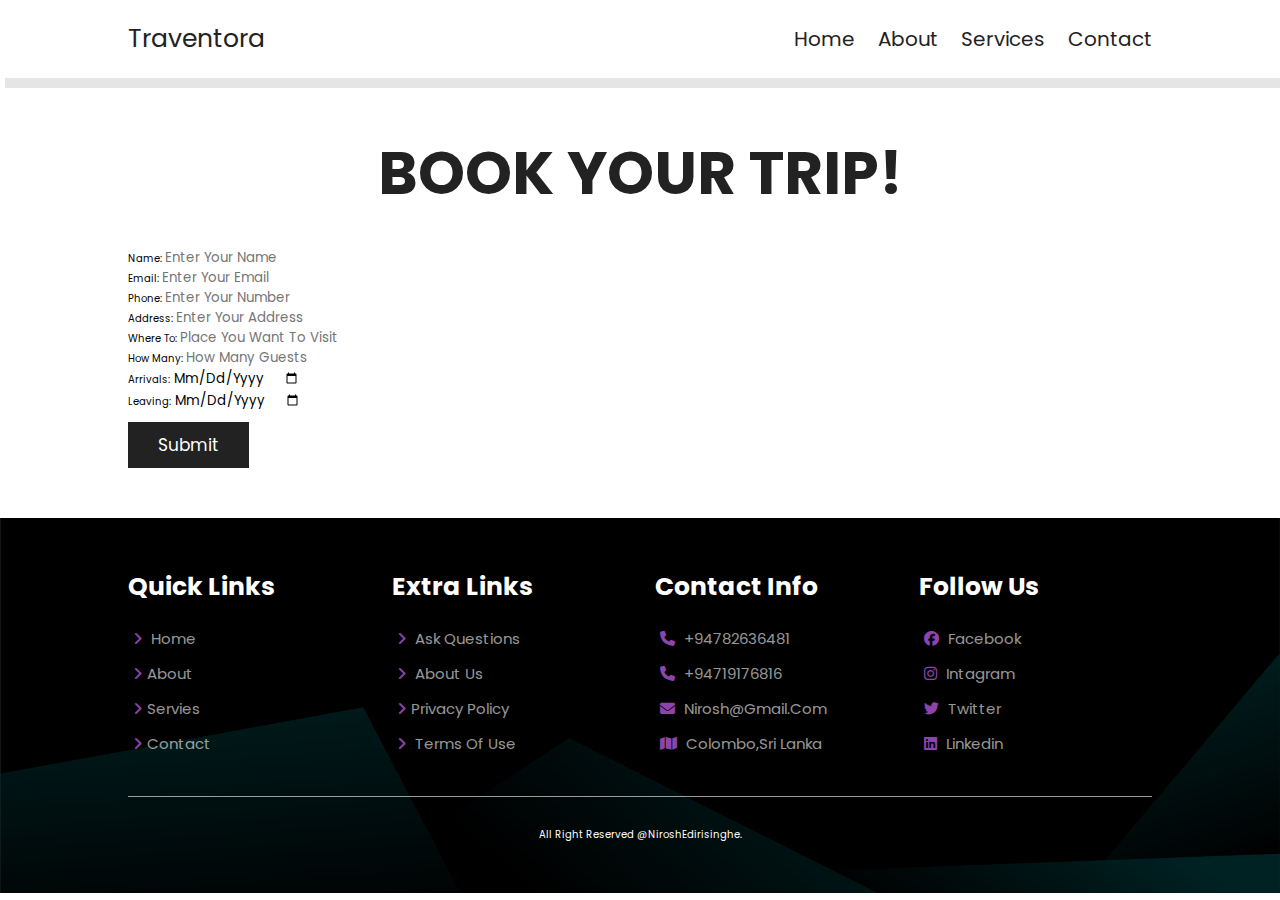
<file: book.html>
<!DOCTYPE html>
<html lang="en">
<head>
   <meta charset="UTF-8">
   <meta name="viewport" content="width=device-width, initial-scale=1.0">
   <title>Traventora</title>
   
  
   
   <link rel="stylesheet" href="https://cdn.jsdelivr.net/npm/swiper@11/swiper-bundle.min.css"/>
   <link rel="stylesheet" href="https://cdnjs.cloudflare.com/ajax/libs/font-awesome/6.7.2/css/all.min.css">
   <link rel="stylesheet" href="css/style.css">
    
</head>
<body>
   <section class="header">

      <a href="index.html" class="logo">Traventora</a>

      <nav class="navbar">
         <a href="index.html">Home</a>
         <a href="about.html">about</a>
         <a href="services.html">services</a>
         <a href="contact.html">contact</a>
      </nav>

      <div id="menu-btn" class="fas fa-bars"></div>

   </section>

   <section id="booking">

      <h1 class="heading-title">book your trip!</h1>
     
      <form action="#" method="" class="book-form">

      <div class="flex">
            <div class="input-box">
               <span>name:</span>
               <input type="text" placeholder="enter your name" name="name">
            </div>

            <div class="input-box">
               <span>email:</span>
               <input type="email" placeholder="enter your email" name="email">
            </div>

            <div class="input-box">
               <span>phone:</span>
               <input type="number" placeholder="enter your number" name="phone">
            </div>

            <div class="input-box">
               <span>address:</span>
               <input type="text" placeholder="enter your address" name="address">
            </div>

            <div class="input-box">
               <span>where to:</span>
               <input type="text" placeholder="place you want to visit" name="location">
            </div>

            <div class="input-box">
               <span>how many:</span>
               <input type="number" placeholder="how many guests" name="guests">
            </div>

            <div class="input-box">
               <span>arrivals:</span>
               <input type="date" name="arrivals">
            </div>

            <div class="input-box">
               <span>leaving:</span>
               <input type="date" name="leaving">
            </div>
         </div>
         <input type="submit" value="submit" class="btn" name="send">
      </form>

         
   </section>

   <section class="footer">
      <div class="box-container">
         <div class="box">
            <h3>quick links</h3>
            <a href="index.html"><i class="fas fa-angle-right"></i> Home</a>
            <a href="about.html"><i class="fas fa-angle-right"></i>about</a>
            <a href="services.html"><i class="fas fa-angle-right"></i>servies</a>
            <a href="contact.html"><i class="fas fa-angle-right"></i>contact</a>
         </div>

         <div class="box">
            <h3>extra links</h3>
            <a href="#"><i class="fas fa-angle-right"></i> ask questions</a>
            <a href="#"><i class="fas fa-angle-right"></i> about us</a>
            <a href="#"><i class="fas fa-angle-right"></i>privacy  policy</a>
            <a href="#"><i class="fas fa-angle-right"></i> terms of use</a>
            
         </div>

         <div class="box">
            <h3>contact info</h3>
            <a href="#"><i class="fas fa-phone"></i> +94782636481</a>
            <a href="#"><i class="fas fa-phone"></i> +94719176816</a>
            <a href="#"><i class="fas fa-envelope"></i> nirosh@gmail.com</a>
            <a href="#"><i class="fas fa-map"></i> colombo,Sri Lanka</a>
            
            
         </div>

         <div class="box">
            <h3>follow us</h3>
            <a href="https://www.facebook.com/share/1594o6iPH1/"><i class="fab fa-facebook"></i> facebook</a>
            <a href="https://www.instagram.com/niroshedirisighe/"><i class="fab fa-instagram"></i> intagram</a>
            <a href="#"><i class="fab fa-twitter"></i> twitter</a>
            <a href="https://www.linkedin.com/in/nirosh-edirisinghe"><i class="fab fa-linkedin"></i> linkedin</a> 
         </div>
      </div>

      <div class="credit">all right reserved @niroshEdirisinghe.</div>

   </section>

   <script src="https://cdn.jsdelivr.net/npm/swiper@11/swiper-bundle.min.js"></script>

   <script src="script.js  "></script>

   
</body>
</html>
</file>
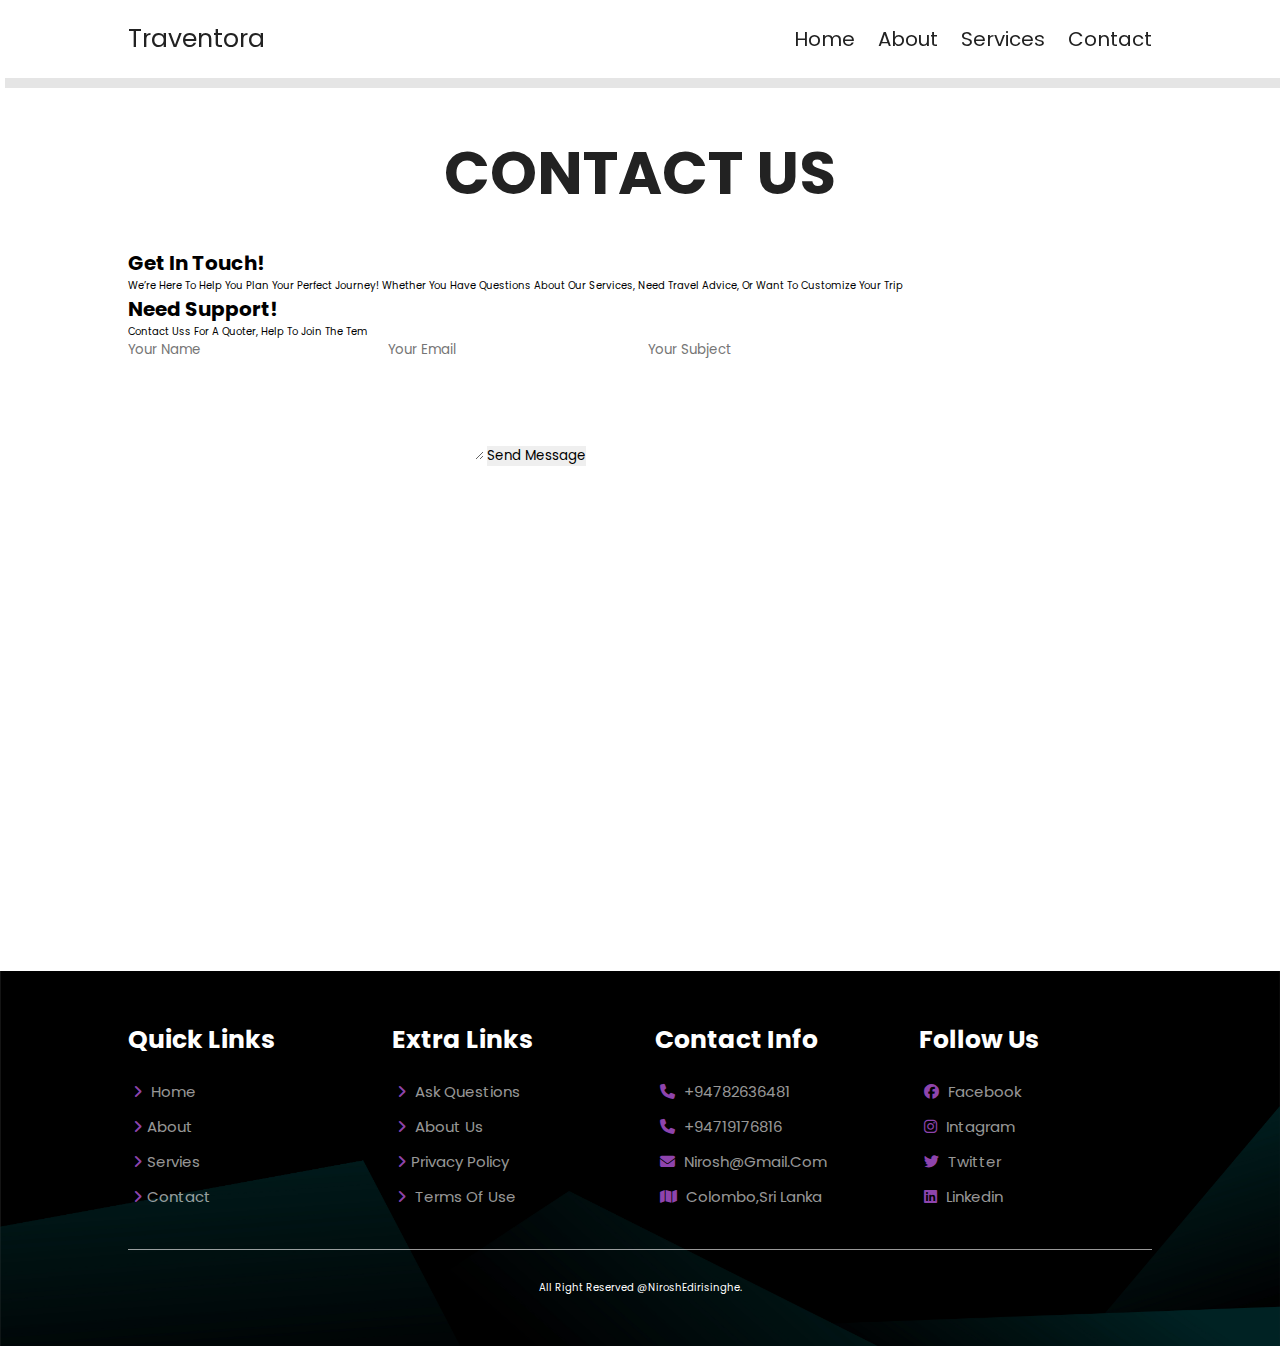
<file: contact.html>
<!DOCTYPE html>
<html lang="en">
<head>
   <meta charset="UTF-8">
   <meta name="viewport" content="width=device-width, initial-scale=1.0">
   <title>Traventora</title>

   <link rel="stylesheet" href="https://cdn.jsdelivr net/npm/swiper@11/swiper-bundle.min.css"/>
   <link rel="stylesheet" href="https://cdnjs.cloudflare.com/ajax/libs/font-awesome/6.7.2/css/all.min.css">
   <link rel="stylesheet" href="css/style.css">
 
</head>
<body>
   <section class="header">

      <a href="index.html" class="logo">Traventora</a>

      <nav class="navbar">
         <a href="index.html">Home</a>
         <a href="about.html">about</a>
         <a href="services.html">services</a>
         <a href="contact.html">contact</a>
      </nav>

      <div id="menu-btn" class="fas fa-bars"></div>

   </section>

   <section id="contact">
      <h1 class="heading-title contact-1">contact us</h1>
      <h1 class="head">Get In Touch!</h1>
      <p class="sub-heading">We’re here to help you plan your perfect journey! Whether you have questions about our services, need travel advice, or want to customize your trip</p>

      <div class="contact-form">
         <form action="#">
            <h1 class="head head-1">Need Support!</h1>
            <p class="sub-heading para2">
               Contact uss for a quoter, help to join the tem
            </p>

            <input type="text" class="input" placeholder="Your name">
            <input type="text" class="input" placeholder="Your email">
            <input type="text" class="input" placeholder="Your subject">
            <textarea class="input" cols="30" rows="5"></textarea>
            <input type="submit" class="input submit" value="send Message">
         </form>

         <div class="map-container">
            <div class="mapBg"></div>
            <div class="map">
            <iframe src="https://www.google.com/maps/embed?pb=!1m17!1m12!1m3!1d3961.081740063591!2d80.00014727373237!3d6.880810918910618!2m3!1f0!2f0!3f0!3m2!1i1024!2i768!4f13.1!3m2!1m1!2zNsKwNTInNTAuOSJOIDgwwrAwMCcwOS44IkU!5e0!3m2!1sen!2slk!4v1746420901927!5m2!1sen!2slk" width="600" height="450" style="border:0;" allowfullscreen="" loading="lazy" referrerpolicy="no-referrer-when-downgrade"></iframe>
            </div>
         </div>
      </div>
   </section>

   <section class="footer">
      <div class="box-container">
         <div class="box">
            <h3>quick links</h3>
            <a href="index.html"><i class="fas fa-angle-right"></i> Home</a>
            <a href="about.html"><i class="fas fa-angle-right"></i>about</a>
            <a href="services.html"><i class="fas fa-angle-right"></i>servies</a>
            <a href="contact.html"><i class="fas fa-angle-right"></i>contact</a>
         </div>

         <div class="box">
            <h3>extra links</h3>
            <a href="#"><i class="fas fa-angle-right"></i> ask questions</a>
            <a href="#"><i class="fas fa-angle-right"></i> about us</a>
            <a href="#"><i class="fas fa-angle-right"></i>privacy  policy</a>
            <a href="#"><i class="fas fa-angle-right"></i> terms of use</a>
            
         </div>

         <div class="box">
            <h3>contact info</h3>
            <a href="#"><i class="fas fa-phone"></i> +94782636481</a>
            <a href="#"><i class="fas fa-phone"></i> +94719176816</a>
            <a href="#"><i class="fas fa-envelope"></i> nirosh@gmail.com</a>
            <a href="#"><i class="fas fa-map"></i> colombo,Sri Lanka</a>
            
            
         </div>

         <div class="box">
            <h3>follow us</h3>
            <a href="https://www.facebook.com/share/1594o6iPH1/"><i class="fab fa-facebook"></i> facebook</a>
            <a href="https://www.instagram.com/niroshedirisighe/"><i class="fab fa-instagram"></i> intagram</a>
            <a href="#"><i class="fab fa-twitter"></i> twitter</a>
            <a href="https://www.linkedin.com/in/nirosh-edirisinghe"><i class="fab fa-linkedin"></i> linkedin</a> 
         </div>
      </div>

      <div class="credit">all right reserved @niroshEdirisinghe.</div>

   </section>


<script src="https://cdn.jsdelivr.net/npm/swiper@11/swiper-bundle.min.js"></script>

<script src="script.js  "></script>

   
</body>
</html>
</file>
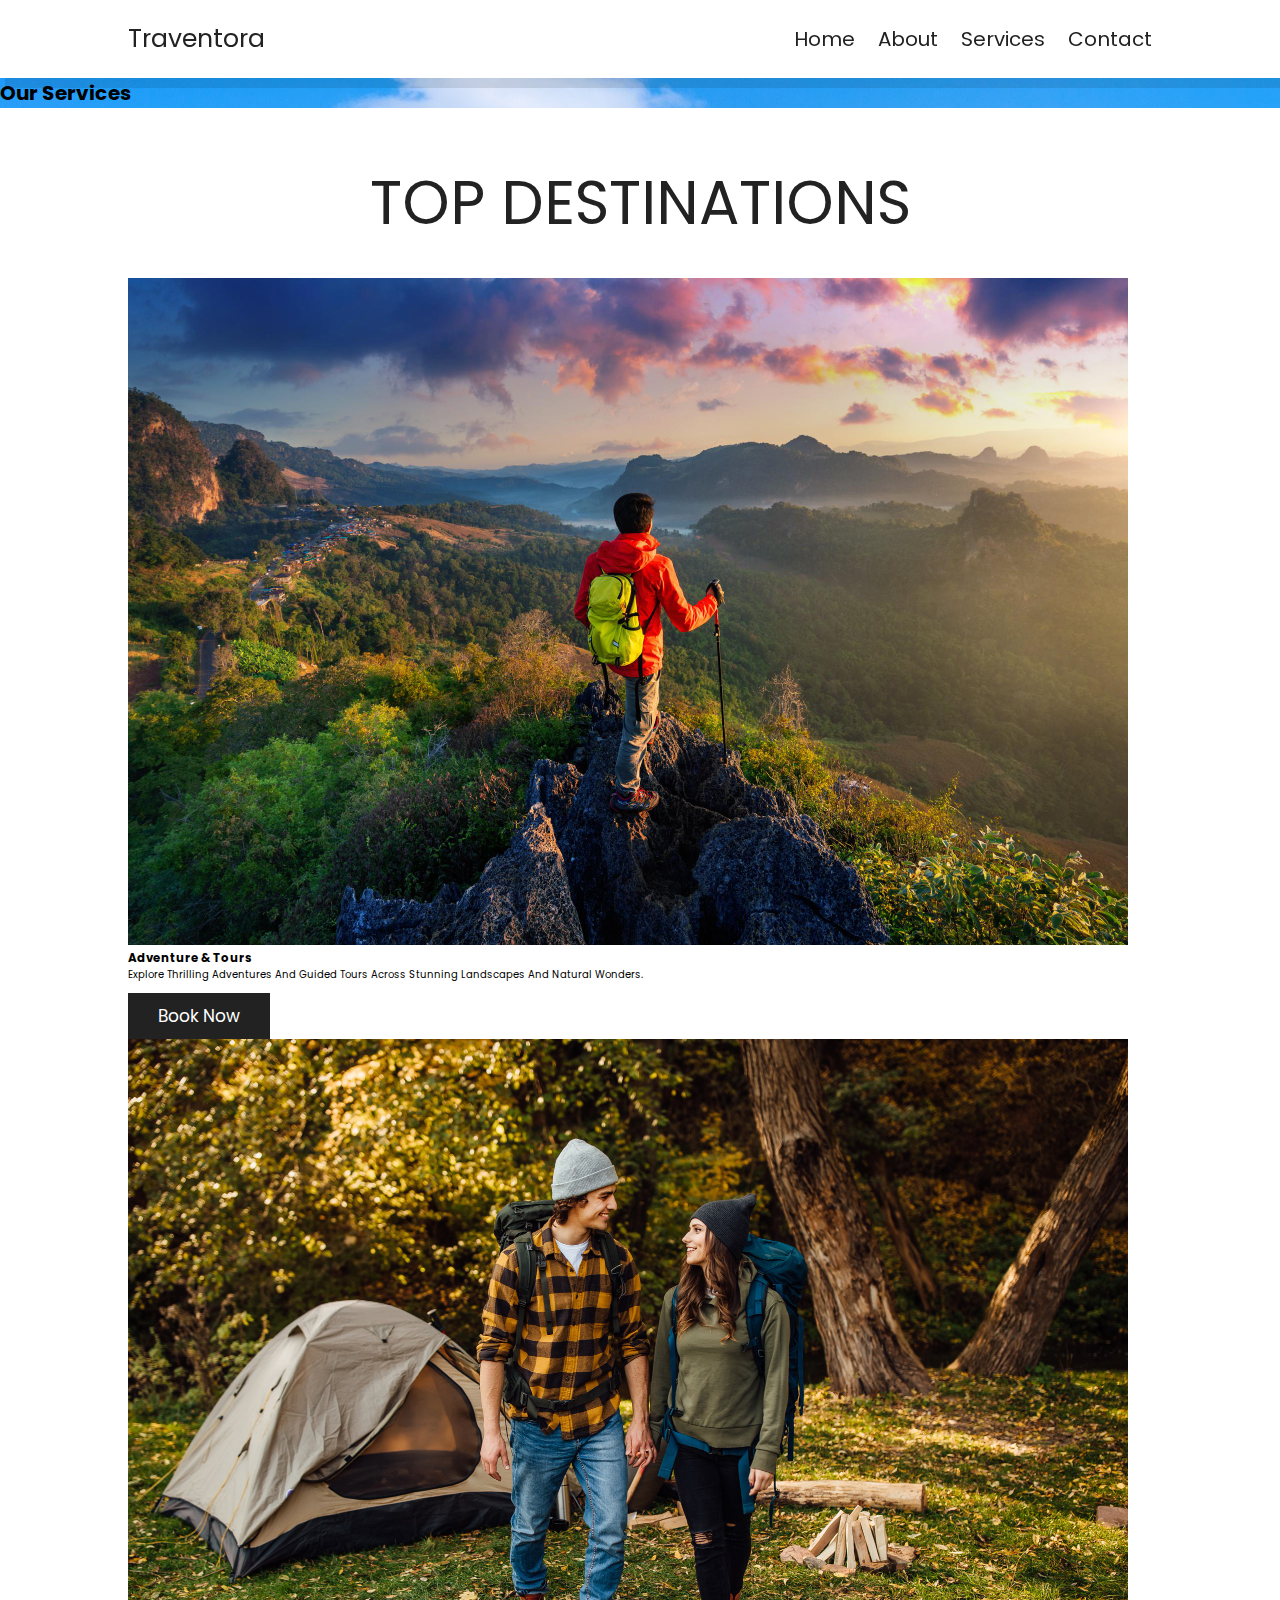
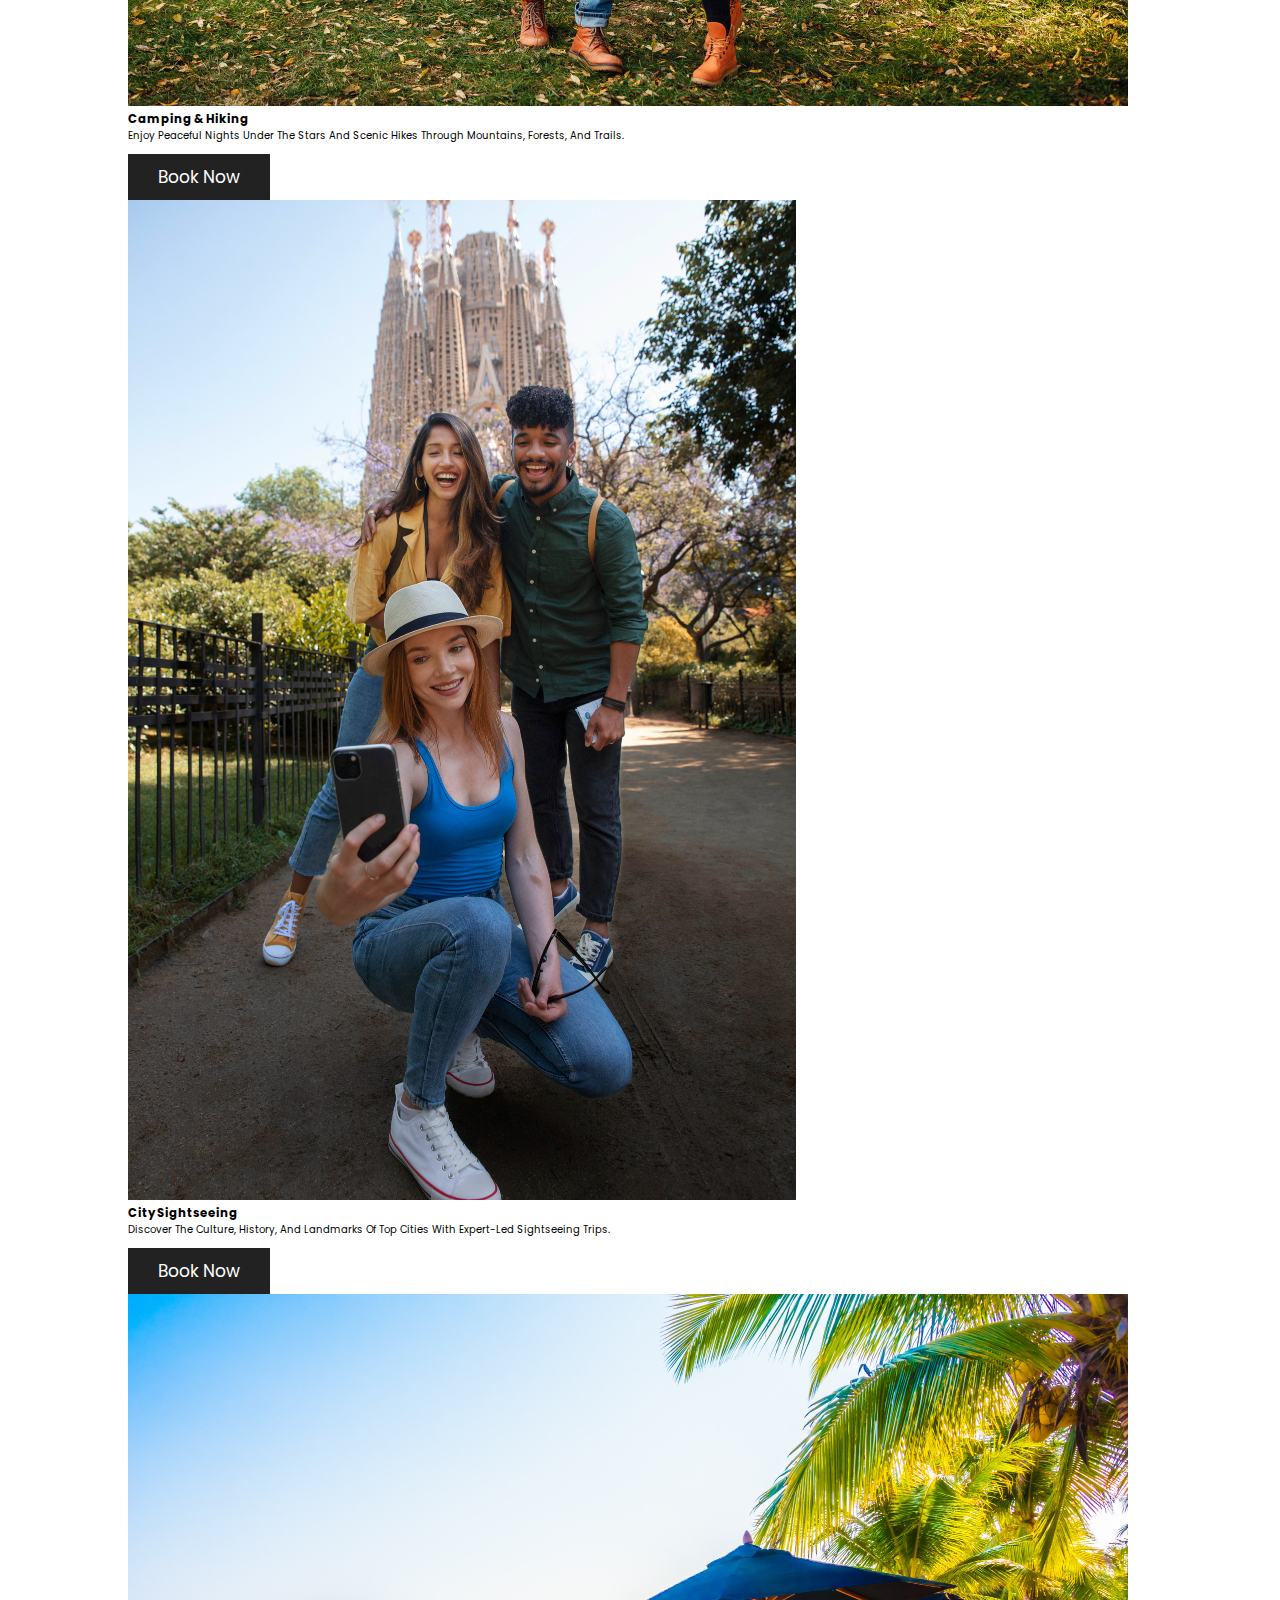
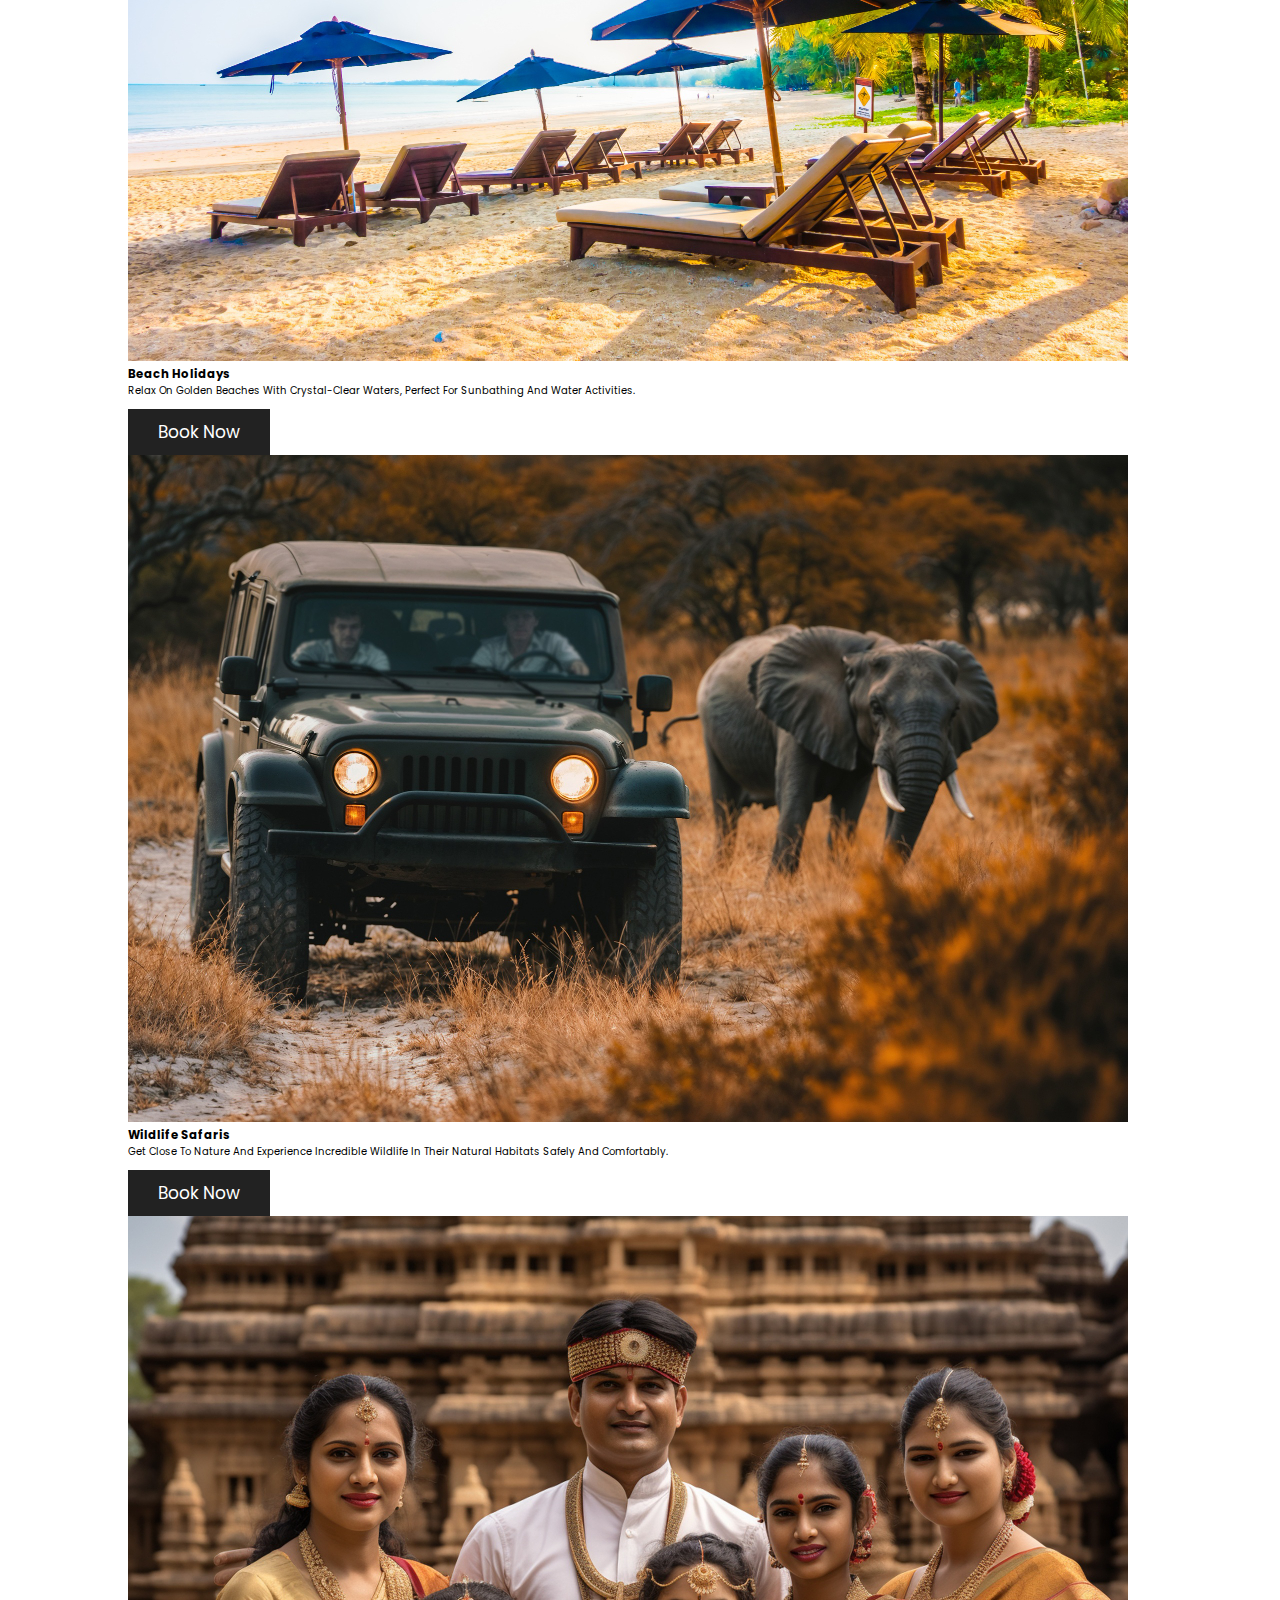
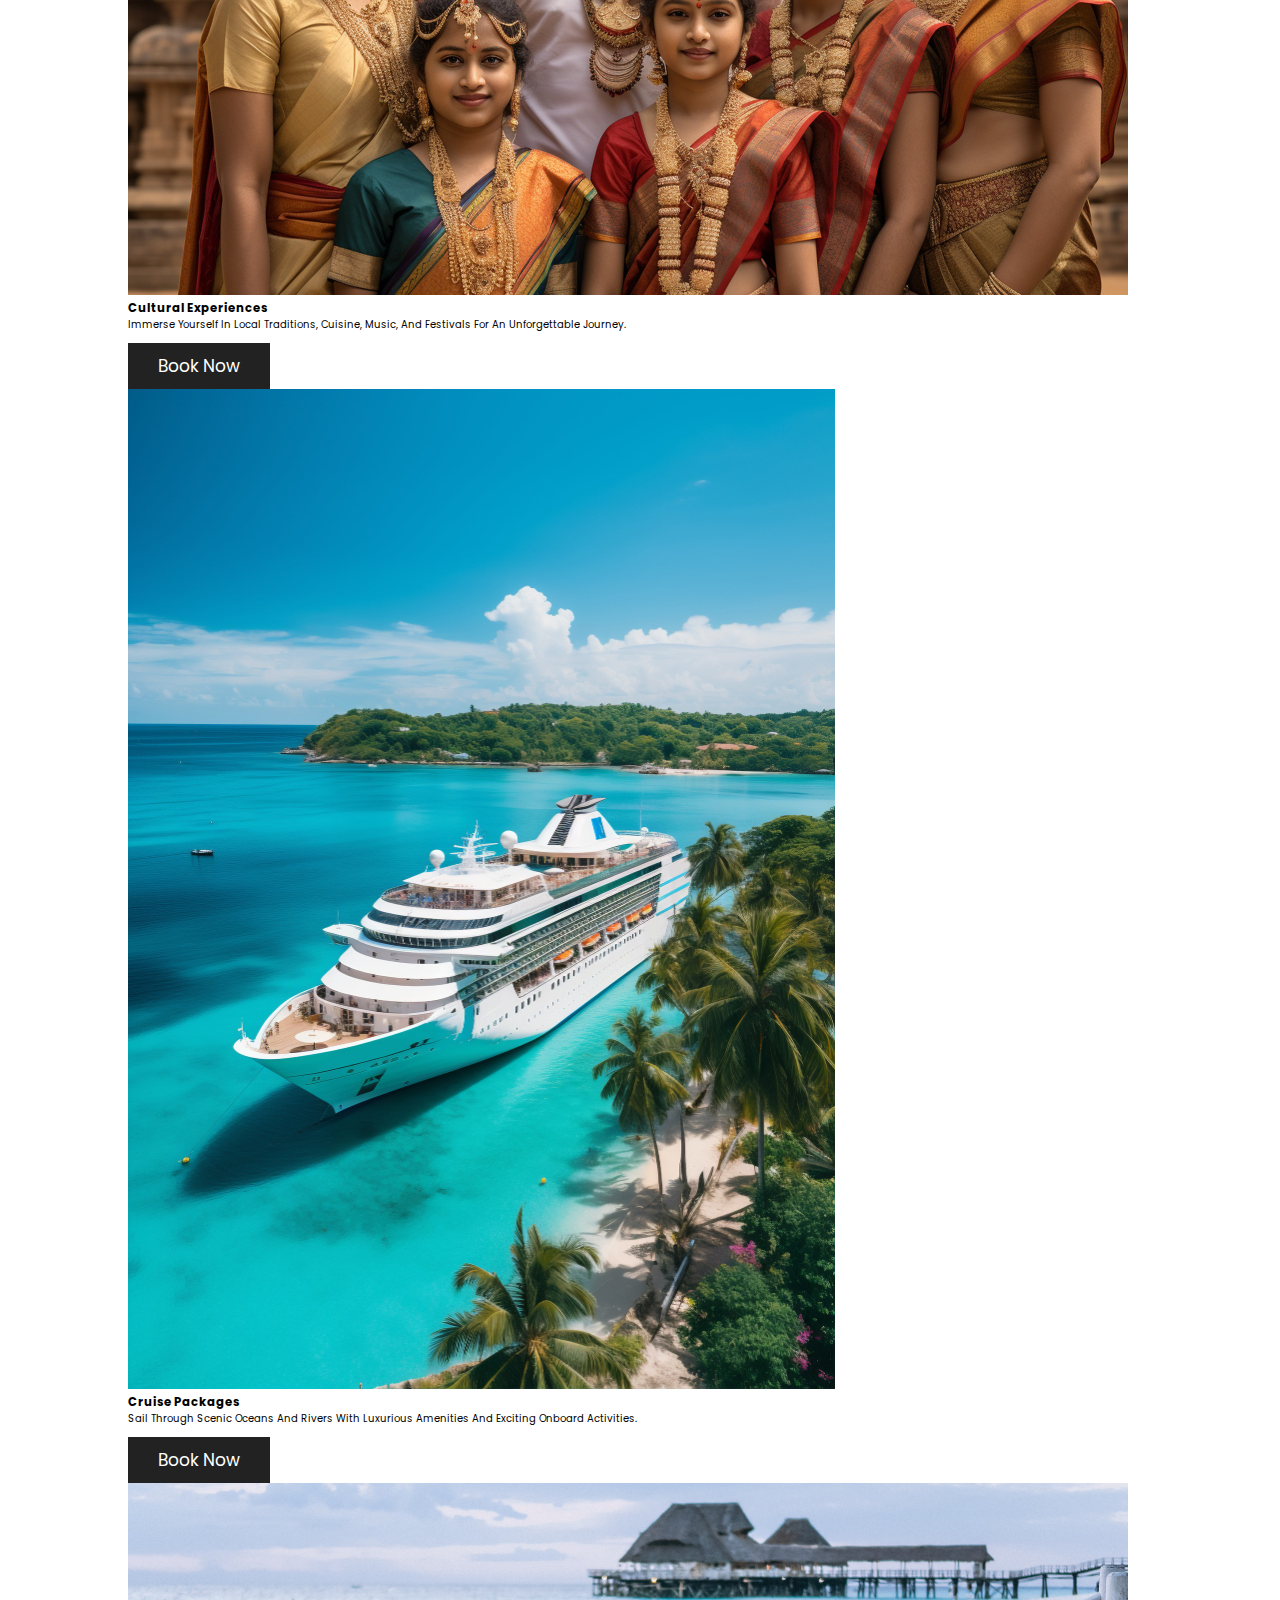
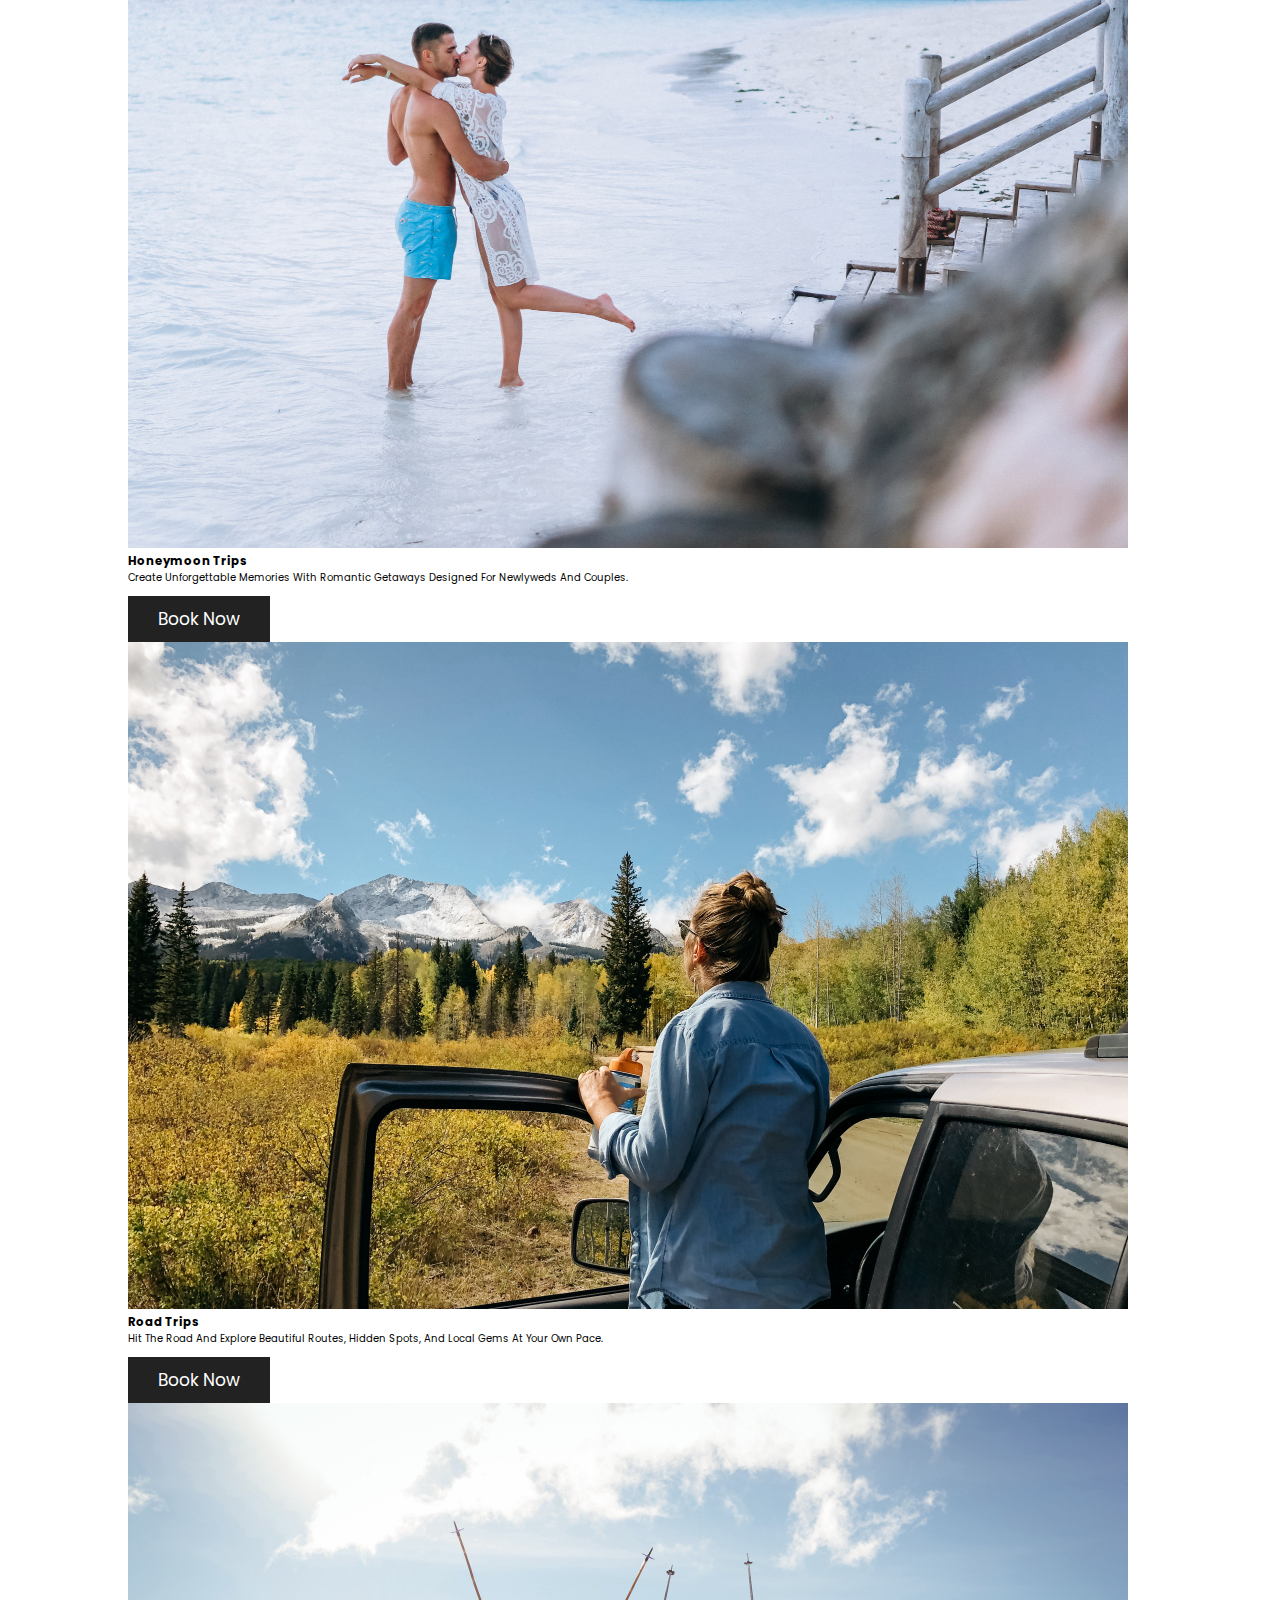
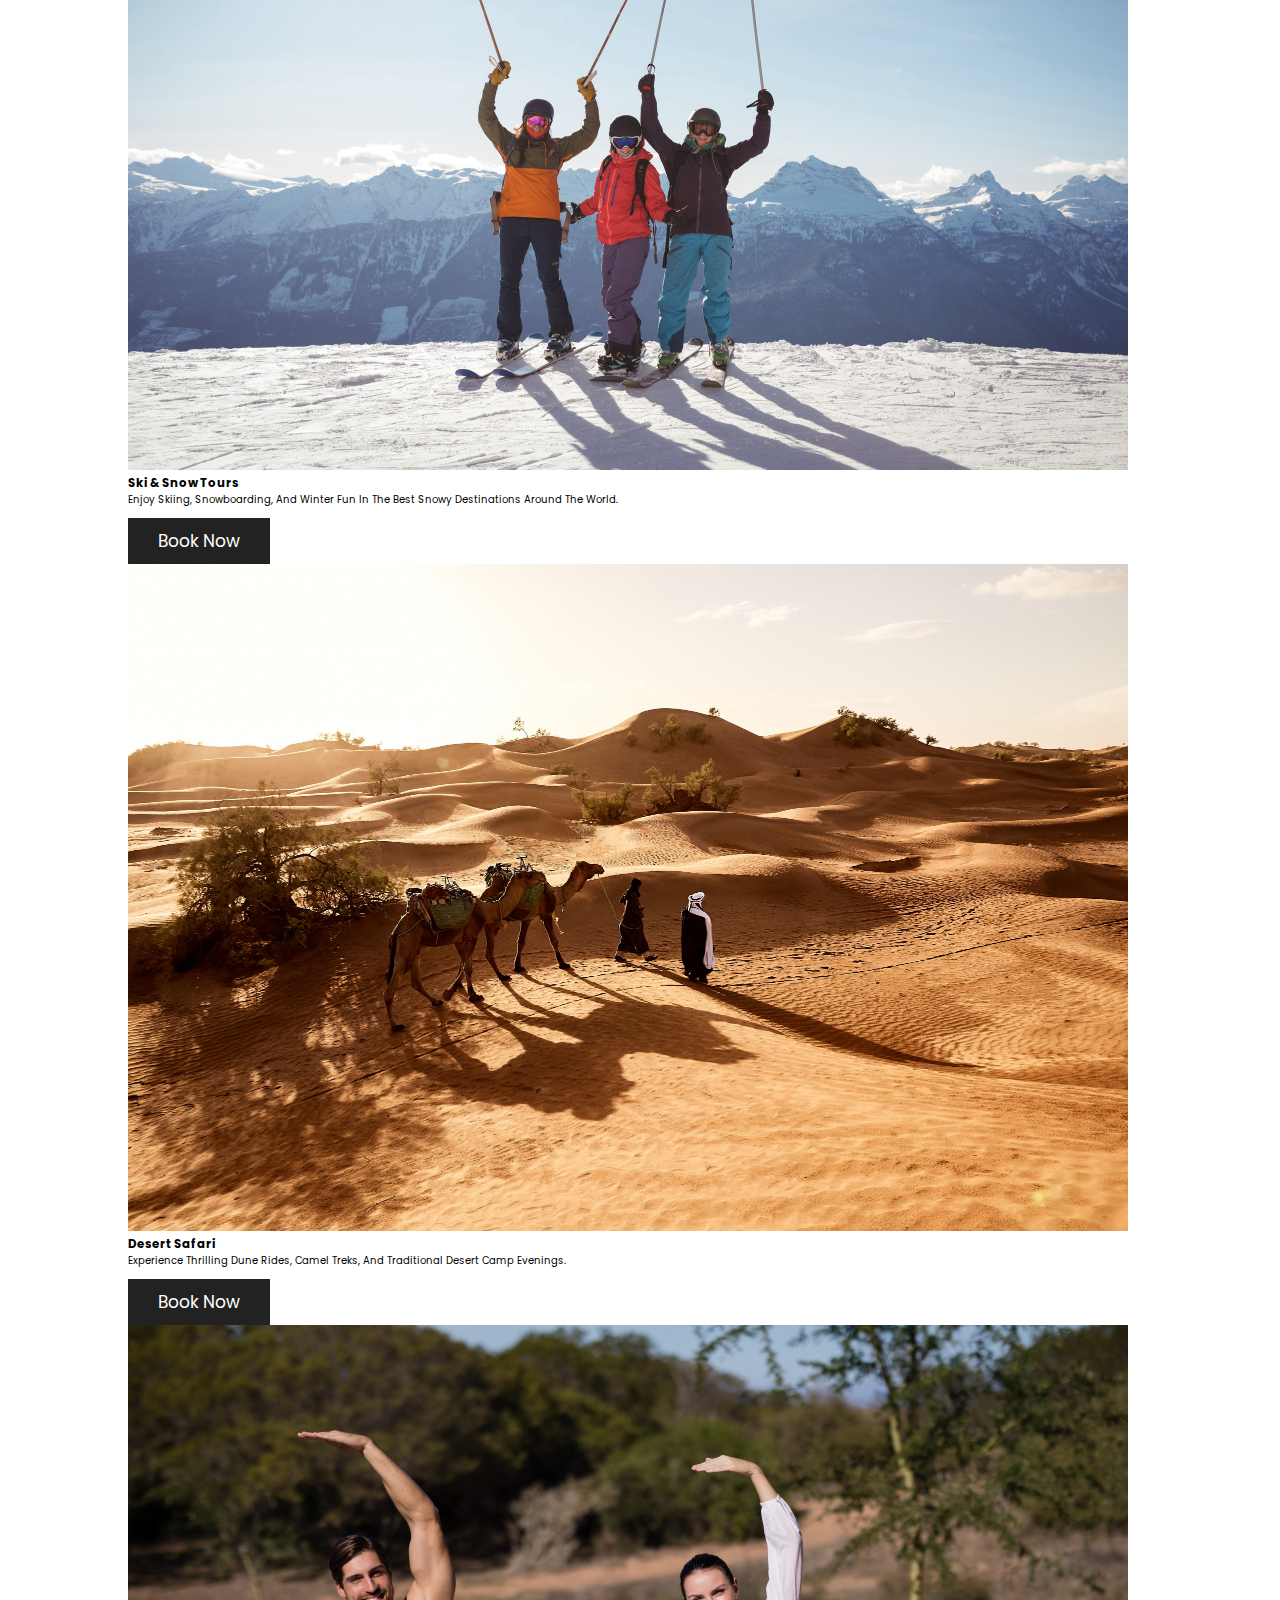
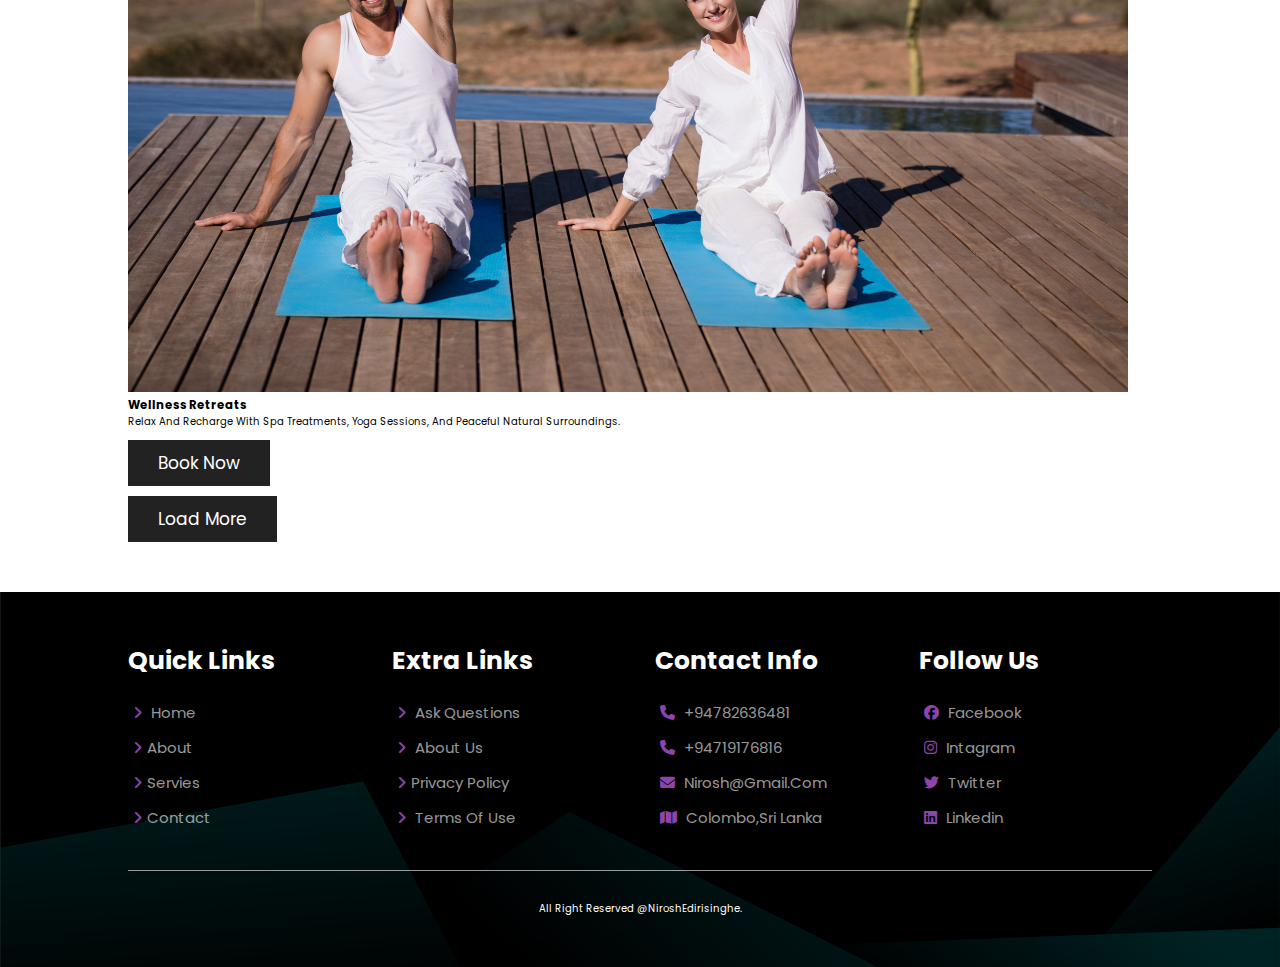
<file: services.html>
<!DOCTYPE html>
<html lang="en">
<head>
   <meta charset="UTF-8">
   <meta name="viewport" content="width=device-width, initial-scale=1.0">
   <title>Traventorat</title>
   
   <link rel="stylesheet" href="https://cdn.jsdelivr net/npm/swiper@11/swiper-bundle.min.css"/>
   <link rel="stylesheet" href="https://cdnjs.cloudflare.com/ajax/libs/font-awesome/6.7.2/css/all.min.css">
   <link rel="stylesheet" href="css/style.css">
 
</head>
<body>
   <section class="header">

      <a href="index.html" class="logo">Traventora</a>

      <nav class="navbar">
         <a href="index.html">Home</a>
         <a href="about.html">about</a>
         <a href="services.html">services</a>
         <a href="contact.html">contact</a>
      </nav>

      <div id="menu-btn" class="fas fa-bars"></div>

   </section>

   <div class="heading" style="background:url(images/service.jpg) no-repeat">
      <h1>our services</h1>
   </div>

   <section id="packages">

      <div class="heading-title">top destinations</div>
      <div class="box-container">

         <div class="box">
            <div class="image">
               <img src="images/adventure1.jpg" alt="">
            </div>

            <div class="content">
               <h3>adventure & tours</h3>
               <p>Explore thrilling adventures and guided tours across stunning landscapes and natural wonders.</p>
               <a href="book.html" class="btn">book now</a>
            </div>
         </div>

         <div class="box">
            <div class="image">
               <img src="images/camp.jpg" alt="">
            </div>

            <div class="content">
               <h3>Camping & Hiking</h3>
               <p>Enjoy peaceful nights under the stars and scenic hikes through mountains, forests, and trails.</p>
               <a href="book.html" class="btn">book now</a>
            </div>
         </div>

         <div class="box">
            <div class="image">
               <img src="images/city.jpg" alt="">
            </div>

            <div class="content">
               <h3>City Sightseeing</h3>
               <p>Discover the culture, history, and landmarks of top cities with expert-led sightseeing trips.</p>
               <a href="book.html" class="btn">book now</a>
            </div>
         </div>

         <div class="box">
            <div class="image">
               <img src="images/beachholiday.jpg" alt="">
            </div>

            <div class="content">
               <h3>Beach Holidays</h3>
               <p>Relax on golden beaches with crystal-clear waters, perfect for sunbathing and water activities.</p>
               <a href="book.html" class="btn">book now</a>
            </div>
         </div>

         <div class="box">
            <div class="image">
               <img src="images/safari.jpg" alt="">
            </div>

            <div class="content">
               <h3>Wildlife Safaris</h3>
               <p>Get close to nature and experience incredible wildlife in their natural habitats safely and comfortably.</p>
               <a href="book.html" class="btn">book now</a>
            </div>
         </div>

         <div class="box">
            <div class="image">
               <img src="images/culture.jpg" alt="">
            </div>

            <div class="content">
               <h3>Cultural Experiences</h3>
               <p>Immerse yourself in local traditions, cuisine, music, and festivals for an unforgettable journey.</p>
               <a href="book.html" class="btn">book now</a>
            </div>
         </div>

         <div class="box">
            <div class="image">
               <img src="images/Cruise.jpg" alt="">
            </div>

            <div class="content">
               <h3>Cruise Packages</h3>
               <p>Sail through scenic oceans and rivers with luxurious amenities and exciting onboard activities.</p>
               <a href="book.html" class="btn">book now</a>
            </div>
         </div>

         <div class="box">
            <div class="image">
               <img src="images/huneymoon.jpg" alt="">
            </div>

            <div class="content">
               <h3>Honeymoon Trips</h3>
               <p>Create unforgettable memories with romantic getaways designed for newlyweds and couples.</p>
               <a href="book.html" class="btn">book now</a>
            </div>
         </div>

         <div class="box">
            <div class="image">
               <img src="images/roadtrip.jpg" alt="">
            </div>

            <div class="content">
               <h3>Road Trips</h3>
               <p>Hit the road and explore beautiful routes, hidden spots, and local gems at your own pace.</p>
               <a href="book.html" class="btn">book now</a>
            </div>
         </div>

         <div class="box">
            <div class="image">
               <img src="images/ski.jpg" alt="">
            </div>

            <div class="content">
               <h3>Ski & Snow Tours</h3>
               <p>Enjoy skiing, snowboarding, and winter fun in the best snowy destinations around the world.</p>
               <a href="book.html" class="btn">book now</a>
            </div>
         </div>

         <div class="box">
            <div class="image">
               <img src="images/desartsafari.jpg" alt="">
            </div>

            <div class="content">
               <h3>Desert Safari</h3>
               <p>Experience thrilling dune rides, camel treks, and traditional desert camp evenings.</p>
               <a href="book.html" class="btn">book now</a>
            </div>
         </div>

         <div class="box">
            <div class="image">
               <img src="images/welness.jpg" alt="">
            </div>

            <div class="content">
               <h3>Wellness Retreats</h3>
               <p>Relax and recharge with spa treatments, yoga sessions, and peaceful natural surroundings.</p>
               <a href="book.html" class="btn">book now</a>
            </div>
         </div>

      </div>
      <div class="load-more">
         <span class="btn">load more</span>
      </div>
   </section>

   <section class="footer">
      <div class="box-container">
         <div class="box">
            <h3>quick links</h3>
            <a href="index.html"><i class="fas fa-angle-right"></i> Home</a>
            <a href="about.html"><i class="fas fa-angle-right"></i>about</a>
            <a href="services.html"><i class="fas fa-angle-right"></i>servies</a>
            <a href="contact.html"><i class="fas fa-angle-right"></i>contact</a>
         </div>

         <div class="box">
            <h3>extra links</h3>
            <a href="#"><i class="fas fa-angle-right"></i> ask questions</a>
            <a href="#"><i class="fas fa-angle-right"></i> about us</a>
            <a href="#"><i class="fas fa-angle-right"></i>privacy  policy</a>
            <a href="#"><i class="fas fa-angle-right"></i> terms of use</a>
            
         </div>

         <div class="box">
            <h3>contact info</h3>
            <a href="#"><i class="fas fa-phone"></i> +94782636481</a>
            <a href="#"><i class="fas fa-phone"></i> +94719176816</a>
            <a href="#"><i class="fas fa-envelope"></i> nirosh@gmail.com</a>
            <a href="#"><i class="fas fa-map"></i> colombo,Sri Lanka</a>
            
            
         </div>

         <div class="box">
            <h3>follow us</h3>
            <a href="https://www.facebook.com/share/1594o6iPH1/"><i class="fab fa-facebook"></i> facebook</a>
            <a href="https://www.instagram.com/niroshedirisighe/"><i class="fab fa-instagram"></i> intagram</a>
            <a href="#"><i class="fab fa-twitter"></i> twitter</a>
            <a href="https://www.linkedin.com/in/nirosh-edirisinghe"><i class="fab fa-linkedin"></i> linkedin</a> 
         </div>
      </div>

      <div class="credit">all right reserved @niroshEdirisinghe.</div>

   </section>


   <script src="https://cdn.jsdelivr.net/npm/swiper@11/swiper-bundle.min.js"></script>

   <script src="script.js  "></script>

   
</body>
</html>
</file>
<file: css/style.css>
@import url('https://fonts.googleapis.com/css2?family=Poppins:ital,wght@0,100;0,200;0,400;0,500;0,600;0,700;0,800;0,900;1,100;1,200;1,300;1,400;1,500;1,600;1,700;1,800;1,900&display=swap');

:root{
   --main-color:#8e44ad;
   --black:#222;
   --white:#fff;
   --light-black:#777;
   --light-white:#fff9;
   --dark-bg:rgba(0,0,0,.7);
   --light-bg:#eee;
   --border:.1rem solid var(--black);
   --box-shadow:0.5rem 1rem rgba(0,0,0,.1);
   --text-shadow:0 1.5rem 3rem rgba(0,0,0,.3);

}

*{
   font-family: "Poppins", sans-serif;
   margin: 0; padding: 0;
   box-sizing: border-box;
   outline: none;
   border: none;
   text-decoration: none;
   text-transform: capitalize;
}

html{
   font-size: 62.5%;
   overflow-x: hidden;
}

html::-webkit-scrollbar{
   width: 1rem;
}

html::-webkit-scrollbar-track{
   background-color: var(--white);
}

html::-webkit-scrollbar-thumb{
   background-color: var(--main-color);
}

section{
   padding: 5rem 10%;
}

.btn{
   display: inline-block;
   background: var(--black);
   margin-top: 1rem;
   color: var(--white);
   font-size: 1.7rem;
   padding: 1rem 3rem;
   cursor: pointer;
}
.btn:hover{
   background: var(--main-color);
}

.home .swiper-button-next{
   z-index: 10;
}
.heading-title{
   text-align: center;
   margin-bottom: 3rem;
   font-size: 6rem;
   text-transform: uppercase;
   color: var(--black);
}

.header{
   position: sticky;
   top: 0; left:0; right: 0;
   z-index: 1000;
   background-color: var(--white);
   display: flex;
   padding-top: 2rem;
   padding-bottom: 2rem;
   box-shadow: var(--box-shadow);
   align-items: center;
   justify-content: space-between;
}

.header .logo{
   font-size: 2.5rem;
   color: var(--black);
}

.header .navbar a{
   font-size: 2rem;
   margin-left: 2rem;
   color: var(--black);
}

.header .navbar a:hover{
   color: var(--main-color);
}

#menu-btn {
   font-size: 2.5rem;
   cursor: pointer;
   color: var(--black);
   display: none;
 }


.home{
   padding: 0;
}

.home .slide{
   text-align: center;
   padding: 2rem;
   display: flex;
   align-items: center;
   justify-content: center;
   background-size: cover !important;
   background-position: center !important;
   min-height: 60rem;
}

.home .slide .content{
   width: 85rem;
}

.home .slide .content span{
   display: block;
   font-size: 2.2rem;
   color: var(--light-white);
   padding-bottom: 1rem;
}

.home .slide .content h3{
   font-size: 6vw;
   color: var(--white);
   text-transform: uppercase;
   line-height: 1;
   text-shadow: var(--text-shadow);
   padding: 1rem 0;
}

 .services .box-container{
   display: grid;
   grid-template-columns: repeat(auto-fit, minmax(16rem, 1fr));
   gap: 1rem;
   cursor: pointer;
 }

 .services .box-container .box {
   padding: 3rem 2rem;
   text-align: center;
   background-color: var(--main-color);
}

.services .box-container .box:hover {
   background: var(--black);
}

.services .box-container .box h3 {
   color: var(--white);
   font-size: 1.7rem;
   padding-top: 1rem;
}









.footer{
   background-image: url(../images/footer.jpg) ;
   background-size: cover;
   background-position: center;
   background-attachment: flex;
   
}

.footer .box-container{
   display: grid;
   grid-template-columns: repeat(auto-fit, minmax(20rem, 1fr));
   gap: 3rem;
}

.footer .box-container .box h3{
   color: var(--white);
   font-size: 2.5rem;
   padding-bottom: 2rem;
}

.footer .box-container .box a{
   color: var(--light-white);
   font-size: 1.5rem;
   padding-bottom: 1rem;
   display: block;
}

.footer .box-container .box a i{
   color: var(--main-color);
   padding: .5rem;
}

.footer .box-container .box a:hover {
   color: var(--main-color);
}

.footer .credit{
   text-align: center;
   padding-top: 3rem;
   margin-top: 3rem;
   border-top: .1rem solid var(--light-white);
   color: var(--white);
}











@media (max-width:1200px){
   section{
      padding: 3rem 5%;
   }
}

@media (max-width:991px){

   html{
      font-size: 55%;
   }
   section{
      padding: 3rem 2rem;
   }
}

@media (max-width:768px){

   #menu-btn {
      display: inline-block;
      transition: 0.2s linear;
   }
   
   #menu-btn.fa-times {
      transform: rotate(180deg);
   }
    
   .header .navbar{
      position: absolute;
      top: 99%; left: 0; right: 0;
      background-color: var(--white);
      border-top: var(--border);
      padding: 2rem;
      clip-path: polygon(0 0, 100% 0, 100% 0, 0 0);
   }
   .header .navbar.active{
      clip-path: polygon(0 0, 100% 0, 100% 100%, 0 100%);

   }

   .header .navbar a{
      display: block;
      margin: 2rem;
      text-align: center;
   }
}


@media (max-width:450px){

   html{
      font-size: 50%;
   }

   .heading-title{
      font-size: 3rem;
   }
   
}
</file>
